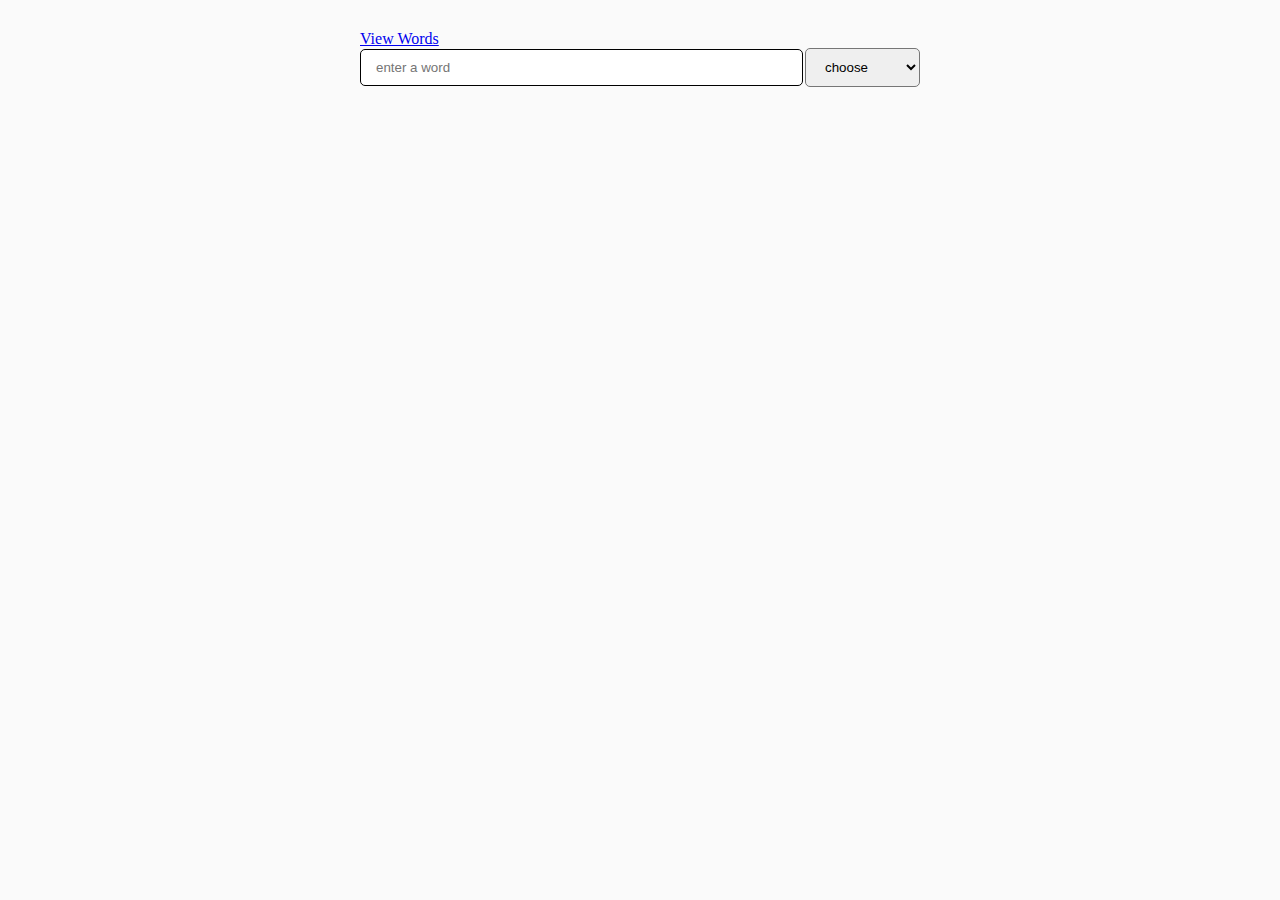
<file: index.html>
<!DOCTYPE html>
<html lang="en">
  <head>
    <meta charset="UTF-8" />
    <meta name="viewport" content="width=device-width, initial-scale=1.0" />
    <title>Learn English</title>
    <link rel="stylesheet" href="style.css" />
  </head>
  <body>
    <div class="container">
      <a href="./page.html">View Words</a>
      <form>
        <input
          type="text"
          class="inputword"
          id="Inputword"
          placeholder="enter a word"
        />
        <select name="options" id="options">
          <option value="0">choose</option>
          <option value="1">All</option>
          <option value="2">Definition</option>
          <option value="3">Examples</option>
          <option value="4">Synonyms</option>
          <option value="5">Antonyms</option>
        </select>
      </form>
      <div class="content">
        <!-- <div class="definition">
          <p id="paragraph">
            Lorem ipsum dolor sit amet consectetur, adipisicing elit.
            Repudiandae nulla dicta iste ad perferendis corrupti aperiam
            provident temporibus eos laboriosam!
          </p>
        </div> -->
        <!-- <div class="examples">
          <h3>Examples:</h3>
          <span>One, </span>
          <span>Two, </span>
          <span>Three</span>
        </div>
        <div class="synonyms">
          <h3>Synonyms:</h3>
          <span>One, </span>
          <span>Two, </span>
          <span>Three</span>
        </div>
        <div class="antonyms">
          <h3>Antonyms:</h3>
          <span>One, </span>
          <span>Two, </span>
          <span>Three</span>
        </div> -->
      </div>
    </div>

    <script src="./main.js"></script>
  </body>
</html>
</file>
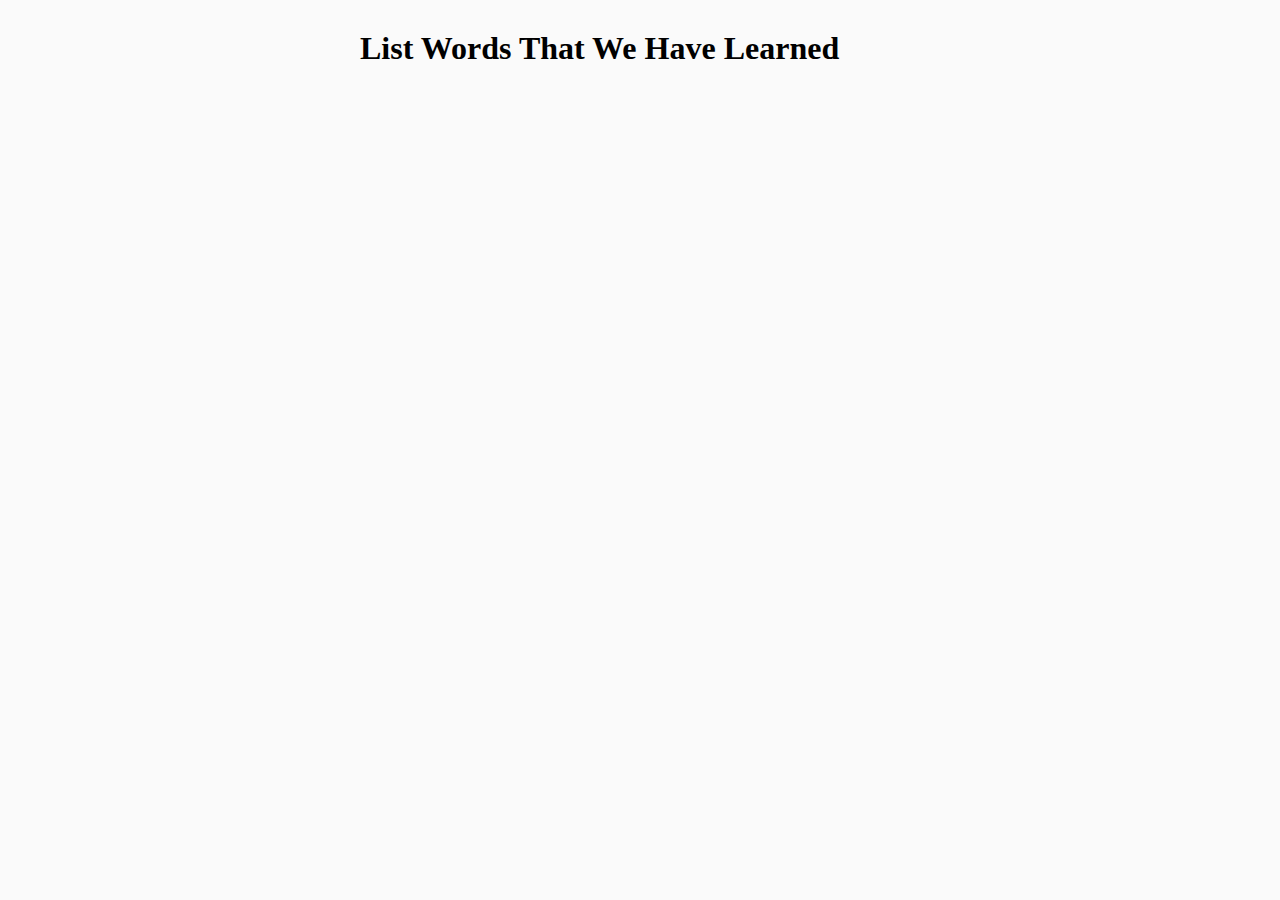
<file: page.html>
<!DOCTYPE html>
<html lang="en">
  <head>
    <meta charset="UTF-8" />
    <meta name="viewport" content="width=device-width, initial-scale=1.0" />
    <title>Learn English</title>
    <link rel="stylesheet" href="style.css" />
  </head>
  <body>
    <div class="container">
      <div class="words">
        <h1>List Words That We Have Learned</h1>
      </div>
      <div class="loading">
        <div class="ball"></div>
        <div class="ball"></div>
        <div class="ball"></div>
      </div>
    </div>

    <script src="./page.js"></script>
    <!-- <script src="./tes.js"></script> -->
    <!-- <script src="./me.js"></script> -->
  </body>
</html>
</file>
<file: style.css>
* {
  margin: 0;
  padding: 0;
  box-sizing: border-box;
}
body {
  background-color: #fafafa;
}

.container {
  padding: 20px;
  display: flex;
  flex-direction: column;
  justify-content: center;
  width: 600px;
  margin: 10px auto;
}

form {
  width: 100%;
  display: flex;
  align-items: center;
  justify-content: center;
  gap: 2px;
}
.inputword {
  width: 100%;
  padding: 10px 15px;
  outline: none;
  border: 1px solid black;
  border-radius: 5px;
}
select {
  padding: 10px 15px;
  border-radius: 5px;
}

.content {
  margin-top: 20px;
  display: flex;
  flex-direction: column;
  gap: 10px;
}

.child {
  display: flex;
  gap: 5px;
}

.words {
  display: grid;
  grid-template-columns: 1fr;
  gap: 20px;
  margin-bottom: 80px;
}
.word {
  background-color: #aeacac;
  box-shadow: 0px 1px 2px rgba(50, 50, 50, 0.1),
    0px 2px 4px rgba(60, 60, 60, 0.1);
  padding: 10px;
  display: flex;
  flex-direction: column;
  gap: 10px;
  /* background-color: #ccc; */
  border-radius: 5px;
  margin-top: 20px;
}
.word h2 {
  border-bottom: 1px solid rgb(84, 82, 82);
}

.loading {
  opacity: 0;
  display: flex;
  position: fixed;
  bottom: 50px;
  left: 50%;
  transform: translateX(-50%);
  transition: opacity 0.3s ease-in;
}

.loading.show {
  opacity: 1;
}

.ball {
  background-color: #777;
  border-radius: 50%;
  margin: 5px;
  height: 10px;
  width: 10px;
  animation: jump 0.5s ease-in infinite;
}

.ball:nth-of-type(2) {
  animation-delay: 0.1s;
}

.ball:nth-of-type(3) {
  animation-delay: 0.2s;
}

@keyframes jump {
  0%,
  100% {
    transform: translateY(0);
  }

  50% {
    transform: translateY(-10px);
  }
}

@media screen and (max-width: 600px) {
  .words {
    width: 60%;
    grid-template-columns: 1fr;
    gap: 15px;
  }
  .word {
    padding: 10px;
    display: flex;
  }
  form {
    width: 60%;
  }
  .inputword {
    width: 80%;
  }
}
</file>
